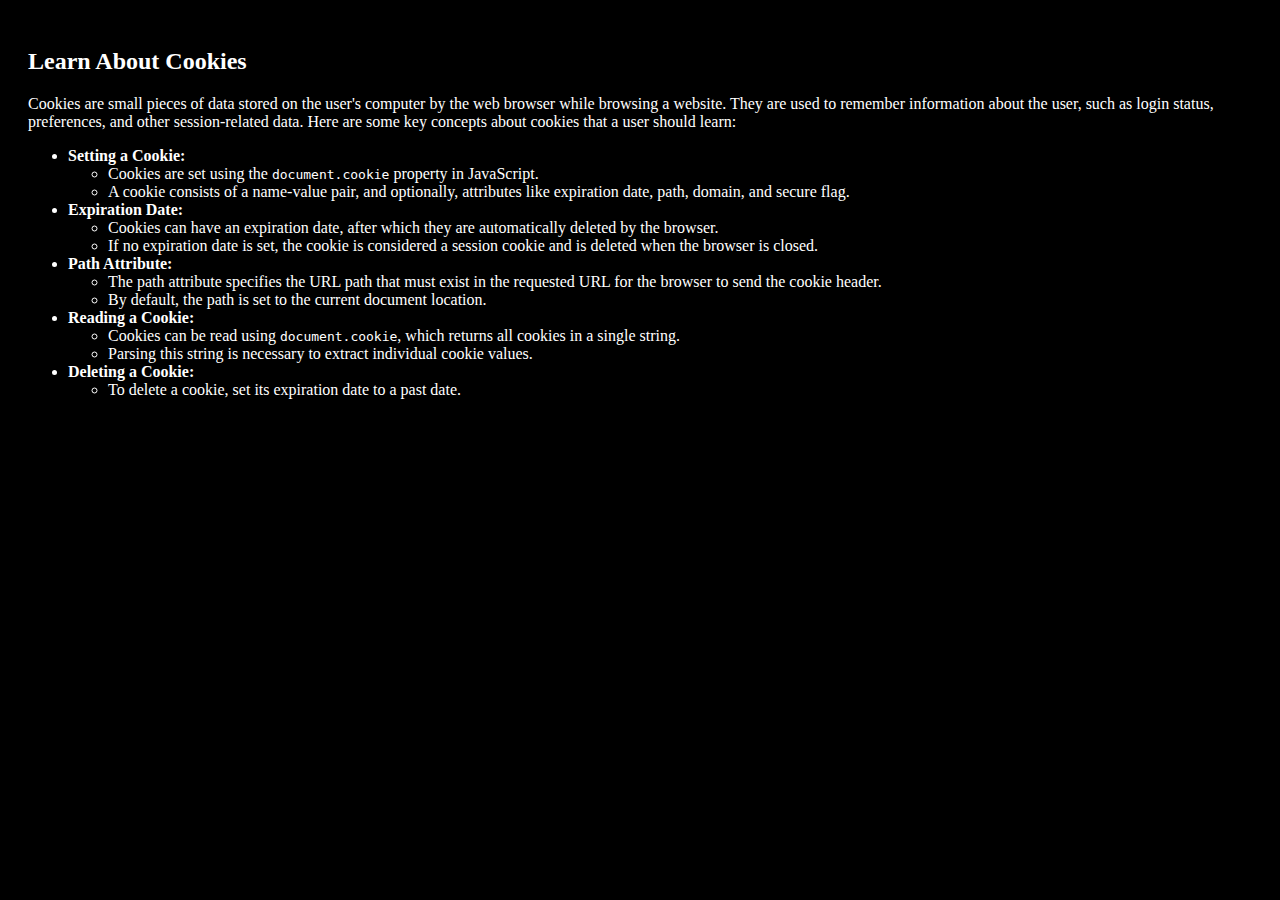
<file: cookies.html>
<!DOCTYPE html>
<html lang="en">
<head>
    <meta charset="UTF-8">
    <meta name="viewport" content="width=device-width, initial-scale=1.0">
    <link href="https://fonts.googleapis.com/css2?family=Rubik+Broken+Fax&display=swap" rel="stylesheet">
    <link rel="stylesheet" href="style.css">
    <title>Set Cookie Example</title>
</head>
<body>
    <h2>Learn About Cookies</h2>
    <p>Cookies are small pieces of data stored on the user's computer by the web browser while browsing a website. They are used to remember information about the user, such as login status, preferences, and other session-related data. Here are some key concepts about cookies that a user should learn:</p>
    <ul>
        <li><strong>Setting a Cookie:</strong>
            <ul>
                <li>Cookies are set using the <code>document.cookie</code> property in JavaScript.</li>
                <li>A cookie consists of a name-value pair, and optionally, attributes like expiration date, path, domain, and secure flag.</li>
            </ul>
        </li>
        <li><strong>Expiration Date:</strong>
            <ul>
                <li>Cookies can have an expiration date, after which they are automatically deleted by the browser.</li>
                <li>If no expiration date is set, the cookie is considered a session cookie and is deleted when the browser is closed.</li>
            </ul>
        </li>
        <li><strong>Path Attribute:</strong>
            <ul>
                <li>The path attribute specifies the URL path that must exist in the requested URL for the browser to send the cookie header.</li>
                <li>By default, the path is set to the current document location.</li>
            </ul>
        </li>
        <li><strong>Reading a Cookie:</strong>
            <ul>
                <li>Cookies can be read using <code>document.cookie</code>, which returns all cookies in a single string.</li>
                <li>Parsing this string is necessary to extract individual cookie values.</li>
            </ul>
        </li>
        <li><strong>Deleting a Cookie:</strong>
            <ul>
                <li>To delete a cookie, set its expiration date to a past date.</li>
            </ul>
        </li>
    </ul>
</body>
</html>
</file>
<file: style.css>
/*{
    background-color: #000000;
    color:#ffffff;
}*/
:root {
    --primary-color: #ffffff;
    --secondary-color: #9b9a9a;
    overflow-x: hidden;
}

body{
    background-color: black;
    color: var(--primary-color);
    padding: 20px;
}
/* Media Queries */
@media screen and (max-width: 600px) {
    body {
        background-color: #9b9a9a;
        color: #000;
        padding: 2%;
    }

    .container, nav, #about, #part1, #skills, #education, #project, #contact {
        width: 100%;
        padding: 5%;
        margin: 0;
        box-sizing: border-box;
    }
    .container ul, #contact ul{
        display: flex;
        justify-content: center;
        align-items: center;
        list-style: none;
        gap: 10px;
    }
    nav ul {
        display: flex;
        flex-wrap: wrap;
        margin-left: 0;
    }
    #part1{
        display:  block!important;
    }
    nav ul li {
        margin: 5px 0;
    }

    #skills, #education, #project, #contact {
        flex-direction: column;
        padding: 15%;
    }
    .logo{
        font-size: 1.5em;
        top: 0;
        left: 0;
    }
    #skills ul, #education ul {
        flex-direction: column;
        gap: 5px;
        margin-right: 20%;
        left: 0;
        text-align: center;
    }
    
    #project ul {
        flex-direction: column;
        gap: 15px;
        padding: 0;
    }
    
    #project ul li {
        width: 100%;
        max-width: 100%;
        margin: 0 auto 10px;
        box-sizing: border-box;
    }

    #skills ul li, #education ul li, #contact ul li {
        width: 100%;
        padding: 20%;
    }

    #skills:hover, #education:hover, #project:hover {
        width: 100%;
        height: 100%;
        position: relative;
        background: none;
        transition: none;
    }
    .firstp{
        font-size:3em !important;
    }
}

.container{
    display: flex;
    justify-content: center;
    align-items: center;
    left:10%;
}
nav{
    display: flex;
    flex-wrap: wrap;
    justify-content: center;
    align-items: center;
    padding: 20px;
    width: 100%;
}
nav ul{
    display:flex;
    flex-wrap: wrap;
   /*grid-template-columns:repeat(5,auto)minmax(auto,1fr);*/
    justify-content: end;
    align-items: center;
    list-style: none;
    right: 10px;
    padding: 5px;
    margin-left: 55%;
}
nav ul li{
    margin: 0 10px;
}
nav ul li a{
    font: 1.2em sans-serif;
    text-decoration: none;
    color: #ffffff;
}
nav ul li a:hover{
    text-decoration: none;
    font-size: larger;
    transition: 0.1s;
    lighting-color: aqua;
    cursor: pointer;
    border: solid;
    border-color: transparent;
    border-bottom-color: aqua !important;
}

#about{
    justify-content: center;
    align-items: center;
    padding: 30px;
    height: 100%;
    width: 100%;
    margin-bottom: 10%;
    z-index: 2;
}

.about-content {
    max-width: 800px;
    margin: 0 auto;
}

.about-content h2 {
    font-size: 2em;
    margin-bottom: 20px;
}

.about-content p {
    font-size: 1.1em;
    line-height: 1.6;
    margin-bottom: 15px;
}

.highlight {
    color: #32a2af;
    font-weight: bold;
}

.intro {
    font-size: 1.2em;
    font-weight: 500;
}

.cta-buttons {
    display: flex;
    gap: 15px;
    margin-top: 25px;
}

.cta-button {
    display: inline-block;
    background-color: #3e57bc;
    color: white !important;
    padding: 10px 20px;
    text-decoration: none;
    border-radius: 5px;
    font-weight: 500;
    transition: all 0.3s ease;
}

.cta-button:hover {
    background-color: #32a2af;
    transform: translateY(-3px);
    box-shadow: 0 5px 15px rgba(0, 0, 0, 0.2);
}

.dark-mode .highlight {
    color: #3e57bc;
}

.dark-mode .cta-button {
    background-color: #32a2af;
}

.dark-mode .cta-button:hover {
    background-color: #3e57bc;
}

/* Media query for mobile */
@media screen and (max-width: 600px) {
    .about-content p {
        font-size: 1em;
    }
    
    .cta-buttons {
        flex-direction: column;
        gap: 10px;
    }
    
    .cta-button {
        text-align: center;
    }
}

#part1{
    display: flex;
    justify-content: center;
    align-items: center;
    padding: 10px;
    height: 100%;
    gap: 10px;
    width:auto;
}
#skills{
    display: flex;
    justify-content: center;
    align-items: center;
    padding: 10px;
    height: 100%;
    width: 100%;
    border-color: rgb(0, 229, 255);
    border-style: solid;
    border-width: 2px;
    border-radius: 10px;
    animation: 3s infinite ease-in alternate;
}
#skills:hover{
    background:linear-gradient(90deg, rgb(8, 86, 95), #ffffff);
    transition: 3s ease-in-out;
}
#skills ul{
    display: flex;
    justify-content: center;
    align-items: center;
    list-style: none;
    gap: 10px;
}
#skills ul li{
    padding: 10px;
    border-color: #ffffff;
    border-style: solid;
    border-width: 2px;
    border-radius: 10px;
}
#education{
    display:flex;
    flex-wrap:wrap;
    justify-content: space-between;
    align-items: center;
    padding: 10px;
    height: 100%;
    width: auto;
    border-color: #ffffff;
    border-style: solid;
    border-width: 2px;
    border-radius: 10px;
}
#education:hover{
    background:linear-gradient(90deg, #000000, #ffffff);
    transition: 3s ease-in-out;
    border-color: #ffffff;
    border-style: solid;
    border-width: 2px;
    border-radius: 10px;
}
#education ul{
    display:block;
    justify-content: space-between;
    align-items: center;
    list-style: none;
    gap: 14px;
    margin-right: 20px;
}
/*#education:hover ul{
    justify-content: space-between;
    align-items: center;
    list-style: none;
    gap: 15%;
    font-size: 1.5em;
    margin-right: 50%;
}*/
#education ul li{
    padding: 10px;
    border-color: #ffffff;
    border-style: solid;
    border-width: 2px;
    border-radius: 10px;
}
#project{
    justify-content: center;
    align-items: center;
    padding: 10px;
    height: 100%;
    width: 100%;
}
#project ul{
    display: flex;
    flex-wrap: wrap;
    justify-content: center;
    align-items: stretch;
    list-style: none;
    gap: 20px;
}
#project ul li{
    padding: 20px;
    border-color: #9b9a9a;
    border-style: solid;
    border-width: 2px;
    border-radius: 10px;
    width: 250px;
    transition: transform 0.3s, box-shadow 0.3s;
    display: flex;
    flex-direction: column;
}
#project ul li h3 {
    margin-top: 0;
    color: #3e57bc;
}
#project ul li p {
    flex-grow: 1;
    margin-bottom: 15px;
}
#project ul li a {
    display: inline-block;
    background-color: #3e57bc;
    color: white;
    padding: 8px 15px;
    text-decoration: none;
    border-radius: 5px;
    text-align: center;
    transition: background-color 0.3s;
}
#project ul li a:hover {
    background-color: #32a2af;
}
#project:hover{
    background:linear-gradient(90deg, #000000, #ffffff);
    transition: 3s ease-in-out;
    border-color: #ffffff;
    border-style: solid;
    border-width: 2px;
    z-index: 1;
    border-radius: 10px;
}
#project ul li:hover{
    border-color: #ffffff;
    cursor: pointer;
    transform: translateY(-5px);
    box-shadow: 0 10px 20px rgba(0, 0, 0, 0.2);
}
.dark-mode #project:hover{
    border-color: #000000;
    background:linear-gradient(90deg, #000000, #ffffff);
    color: white;
}
.dark-mode #project ul li h3 {
    color: #32a2af;
}
.dark-mode #project ul li a {
    background-color: #32a2af;
    color: white;
}
.dark-mode #project ul li a:hover {
    background-color: #3e57bc;
}
#contact{
    justify-content: center;
    align-items: center;
    padding: 10px;
    height: 100%;
    width: 100%;
}
#contact ul{
    display: flex;
    justify-content: center;
    align-items: center;
    list-style: none;
    gap: 10px;
}
#contact ul li{
    padding: 10px;
}
#contact ul li a{
    color: #ffffff;
}
.switch {
    position: relative;
    display: inline-block;
    width: 45px;
    height: 26px;
  }
  
  .switch input { 
    opacity: 0;
    width: 0;
    height: 0;
  }
  
  .slider {
    position: absolute;
    cursor: pointer;
    top: 0;
    left: 0;
    right: 0;
    height: 18px;
    bottom: 4px;
    background-color: aliceblue;
    background-image: url(https://wallpapercave.com/wp/oWfnrb6.jpg);
    background-size: cover;
    -webkit-transition: .4s;
    transition: .4s;
  }
  
  .slider:before {
    position: absolute;
    content: "";
    height: 18px;
    width: 20px;
    left: 1px;
    bottom: 0;
    color: rgb(18, 39, 58);
    background-image: url(https://thumbs.dreamstime.com/b/cartoon-sun-holding-cloud-17925535.jpg);
    background-size: contain;
    -webkit-transition: .4s;
    transition: .4s;
  }
  input:checked + .slider {
    /*background-color: #2e2f2f;*/
    background-image: url(https://encrypted-tbn0.gstatic.com/images?q=tbn:ANd9GcR_WPNyy5r8pCAOfOi7t2KwtCCzthSpOMqWCQ&s);
    background-size: cover;
  }
  
  input:focus + .slider {
    box-shadow: 0 0 1px #616364;
  }
  
  input:checked + .slider:before {
    background-image: url(https://t4.ftcdn.net/jpg/05/42/22/09/360_F_542220991_aVvzGnU8cw3gFH6Ya3VSiF2oT07YEJrX.jpg);
    background-size: contain;
    -webkit-transform: translateX(26px);
    -ms-transform: translateX(26px);
    transform: translateX(26px);
  }
  
  .slider.round {
    border-radius: 30px;
  }
  
.slider.round:before {
    border-radius: 50%;
}
.dark-mode {
    background-color: white;
    color: black;
  }
  .dark-mode body{
    background-color: white;
    color: black;
  }
  .dark-mode ul li{
    padding: 10px;
    border-color: #353434;
    border-style: none;
    border-width: 2px;
    border-radius: 10px;
  }
  .dark-mode ul li a{
    background-color: #ffffff;
    color: black;
  }
  .dark-mode #skills,#education,#project,#contact{
    border-color: #010101;
  }
  .dark-mode #contact ul li a{
    color: #030303;
}
.dark-mode #project ul li{
    border-color: #010101;
}
.dark-mode #education:hover{
    border-color: #010101;
    background:linear-gradient(90deg, #000000, #ffffff);
    color: white;
}
.dark-mode #skills:hover{
    border-color: #000000;
    background:linear-gradient(90deg, #000000, #ffffff);
    color: white;
}
.dark-mode #skills{
    border-color: #000000 !important;
}
.logo{
    font-family: 'Franklin Gothic Medium', 'Arial Narrow', Arial, sans-serif;
    font-size: 1.5em;
    animation: ali 5s ease-in-out alternate-reverse;
}
@keyframes ali{
    0%,10%{
        color: #ffffff;
        display: flex;
    }
    11%,30%{
        color: #939599;
        float: left;
        margin-top: 0%;
    }
    31%,50%{
        color: #32a2af;
        margin-top: 1%;
        display: block;
        font-style: oblique;
    }
    51%,70%{
        color: #a8a2a2;
        margin-left: 10%;
        font-style: italic;
        display: flex;
    }
    71%,100%{
        color: #292a29;
        display: block;
    }
}
#cookies{
    width: 40vw;
    height: auto;
    background-color: #ffffff3b;
    position: fixed;
    left: 70%;
    bottom: 2%;
    transform: translateX(-50%);
    font: 1em sans-serif;
    border-radius: 5px;
    padding: 2%;
    color: #000;
    z-index: 1;
}
.dark-mode #cookies{
    background-color: #07070749;
    color: #060606;
}
#acceptbutton{
    background-color: #3cb65bbe;
    color: #ffffff;
    border-radius: 5px;
    border: none;
    padding: 10px;
    margin: 5px;
    cursor: pointer;
}
#rejectbutton{
    background-color: #504e4e6c;
    color: #ffffff;
    border-radius: 5px;
    border: none;
    padding: 15px;
    margin: 5px;
    cursor: pointer;
}
#project iframe{
    height: 100%;
    width: 100%;
    background-size: contain;
    cursor: pointer;
}
@keyframes appear{
    from{
        opacity: 0;
        scale: 0.4;
    }
    to{
        opacity: 1;
        scale: 1;
    }
}
#portid{
    width: 100vw;
    height:100vh;
    position: absolute;
}
.block{
    animation: appear 5s linear;
    animation-timeline: view();
    animation-range: entry 0% cover 40%;
}
.firstp{
    height: 100vh;
    text-shadow: #939599;
    font-size: 5em;
    padding:2px;
    left:20%;
    margin-top: 60px;
    margin-left: 20%;
    font-family: 'Franklin Gothic Medium', 'Arial Narrow', Arial, sans-serif;
    text-align: left;
}
#card{
    max-width: 30%;
    width:250px;
    height: 40%;
    border-radius: 5px;
    border: #9b9a9a solid;
    position: absolute;
    z-index: 1;
    top:80px;
    left:50%;
    background-color: white;
}
#card:hover{
    animation:alli 4s ease;
    background-color: #000000;
    background-repeat: no-repeat;
    background-size: cover;
    background-position: center;
    backface-visibility: hidden;
    transform-origin: 50% 50%;
}
#logo{
    margin-left: 5px;
    text-align: center;
}
#logo img{
    width: 150%;
    left: 1%;
    top:1;
    border-radius: 50%;
    background-repeat: no-repeat;
    background-size: cover;
    background-position: center;

}
#card:hover .middle {
    opacity: 1;
}
.middle {
    transition: .5s ease;
    opacity: 0;
    position: absolute;
    top: 50%;
    left: 50%;
    transform: translate(-50%, -50%);
    -ms-transform: translate(-50%, -50%)
}
.text {
    background-color: #75777500;
    color: white;
    font-size: 20px;
    padding: 16px 32px;
}
@keyframes alli {
    0%,100%{
        background-color: white;
    }
    0%,1%{
        background-color: white;
    }
    0%,9%{
        transform:rotateY(45deg);
        opacity: 0.3;
        filter: grayscale(10);
    }
    10%,20%{
        transform:rotateY(90deg);
        opacity: 0.5;
    }
    20%,100%{
        transform: rotateY(0);
        opacity: 1;
    }
    0%,100%{
        background-image: url(https://encrypted-tbn0.gstatic.com/images?q=tbn:ANd9GcQcrHFS4lXsc9FBRpcNeK9g-zIEvgwZVe5CrQ&s);
        background-repeat: no-repeat;
        background-size: cover;
        background-position: center;
    }
    60%{
        transform: translateY(180px);
    }
    90%{
        transform:translateX(240px);
    }
}
canvas{
    display: block;
    background-color: #292a29;
    margin: 0;
    width: 100%;
    height: 95vh;
}

/* Experience Section */
#experience {
    margin: 40px 0;
    padding: 20px;
    border-color: #3e57bc;
    border-style: solid;
    border-width: 2px;
    border-radius: 10px;
    transition: all 0.5s ease;
}

#experience:hover {
    background: linear-gradient(90deg, #000000, #ffffff);
    transition: 3s ease-in-out;
}

.experience-item {
    margin-bottom: 30px;
    padding: 15px;
    border-left: 4px solid #32a2af;
    background-color: rgba(62, 87, 188, 0.1);
    border-radius: 0 10px 10px 0;
}

.experience-header {
    display: flex;
    justify-content: space-between;
    align-items: center;
    flex-wrap: wrap;
    margin-bottom: 10px;
}

.experience-header h3 {
    margin: 0;
    color: #ffffff;
    font-size: 1.2em;
}

.company {
    color: #32a2af;
    font-weight: normal;
}

.duration {
    color: var(--secondary-color);
    font-style: italic;
    margin: 5px 0;
}

.responsibilities {
    margin-left: 20px;
    padding-left: 0;
}

.responsibilities li {
    margin-bottom: 8px;
    list-style-type: none;
    position: relative;
    padding-left: 20px;
}

.responsibilities li:before {
    content: "▹";
    position: absolute;
    left: 0;
    color: #32a2af;
}

/* Dark Mode */
.dark-mode #experience {
    border-color: #000000;
}

.dark-mode .experience-item {
    background-color: rgba(0, 0, 0, 0.05);
    border-left-color: #3e57bc;
}

.dark-mode .experience-header h3 {
    color: #000000;
}

.dark-mode .company {
    color: #3e57bc;
}

.dark-mode .responsibilities li:before {
    color: #3e57bc;
}

.dark-mode #experience:hover {
    border-color: #000000;
    background: linear-gradient(90deg, #000000, #ffffff);
    color: white;
}

/* Media query for mobile experience section */
@media screen and (max-width: 600px) {
    #experience {
        padding: 10px;
    }
    
    .experience-header {
        flex-direction: column;
        align-items: flex-start;
    }
    
    .experience-item {
        padding: 10px;
    }
}
</file>
